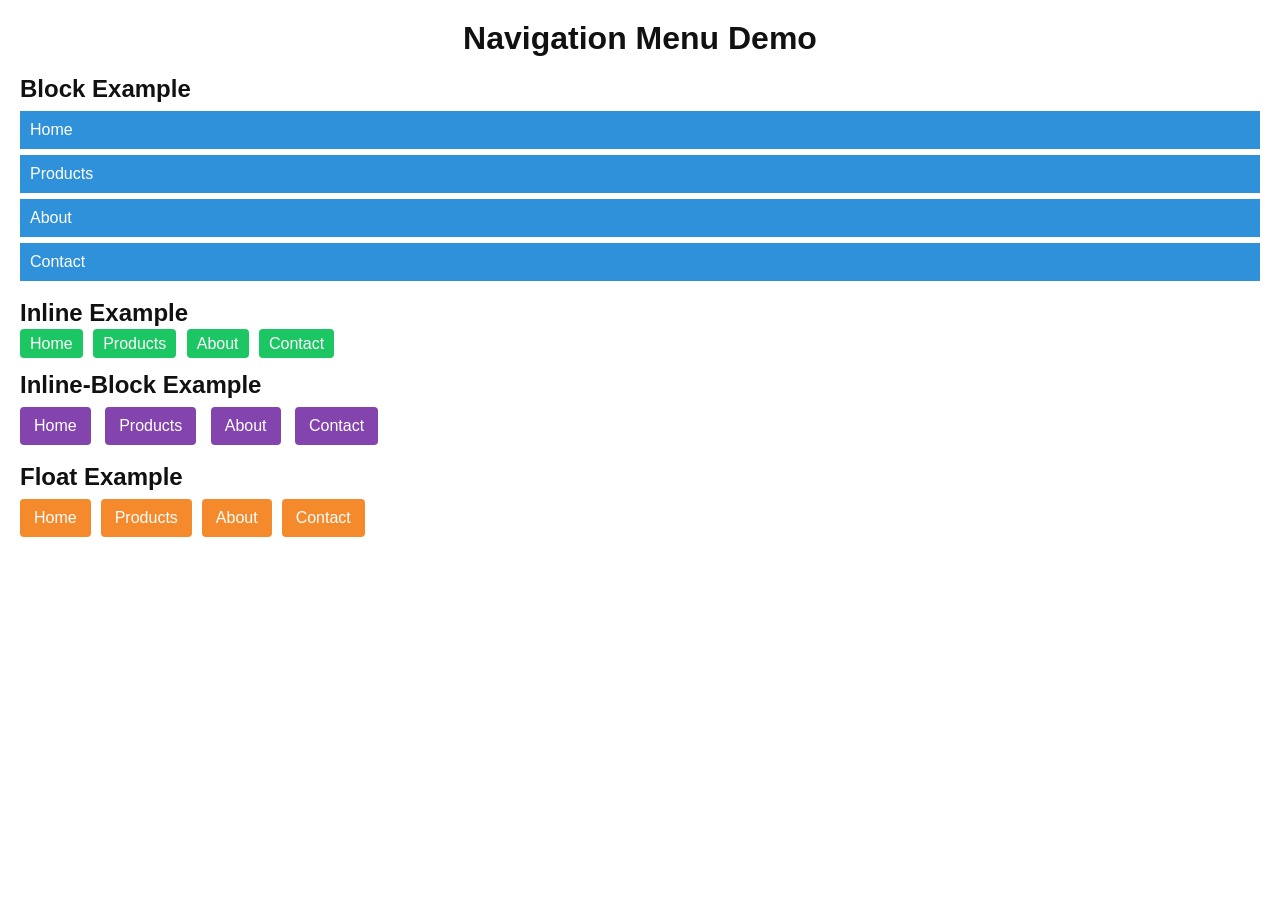
<file: Mid_term-2_0981/index.html>
<!DOCTYPE html>
<html lang="en">
<head>
  <meta charset="UTF-8">
  <meta name="viewport" content="width=device-width, initial-scale=1">
  <title>Navigation Menu Demo</title>
  <link rel="stylesheet" href="style.css">
</head>
<body>
  <h1 class="title">Navigation Menu Demo</h1>

  <h2>Block Example</h2>
  <ul class="menu-block">
    <li><a href="#">Home</a></li>
    <li><a href="#">Products</a></li>
    <li><a href="#">About</a></li>
    <li><a href="#">Contact</a></li>
  </ul>

  <h2>Inline Example</h2>
  <div class="menu-inline">
    <a href="#">Home</a>
    <a href="#">Products</a>
    <a href="#">About</a>
    <a href="#">Contact</a>
  </div>

  <h2>Inline-Block Example</h2>
  <ul class="menu-inlineblock">
    <li><a href="#">Home</a></li>
    <li><a href="#">Products</a></li>
    <li><a href="#">About</a></li>
    <li><a href="#">Contact</a></li>
  </ul>

  <h2>Float Example</h2>
  <ul class="menu-float">
    <li><a href="#">Home</a></li>
    <li><a href="#">Products</a></li>
    <li><a href="#">About</a></li>
    <li><a href="#">Contact</a></li>
  </ul>
</body>
</html>
</file>
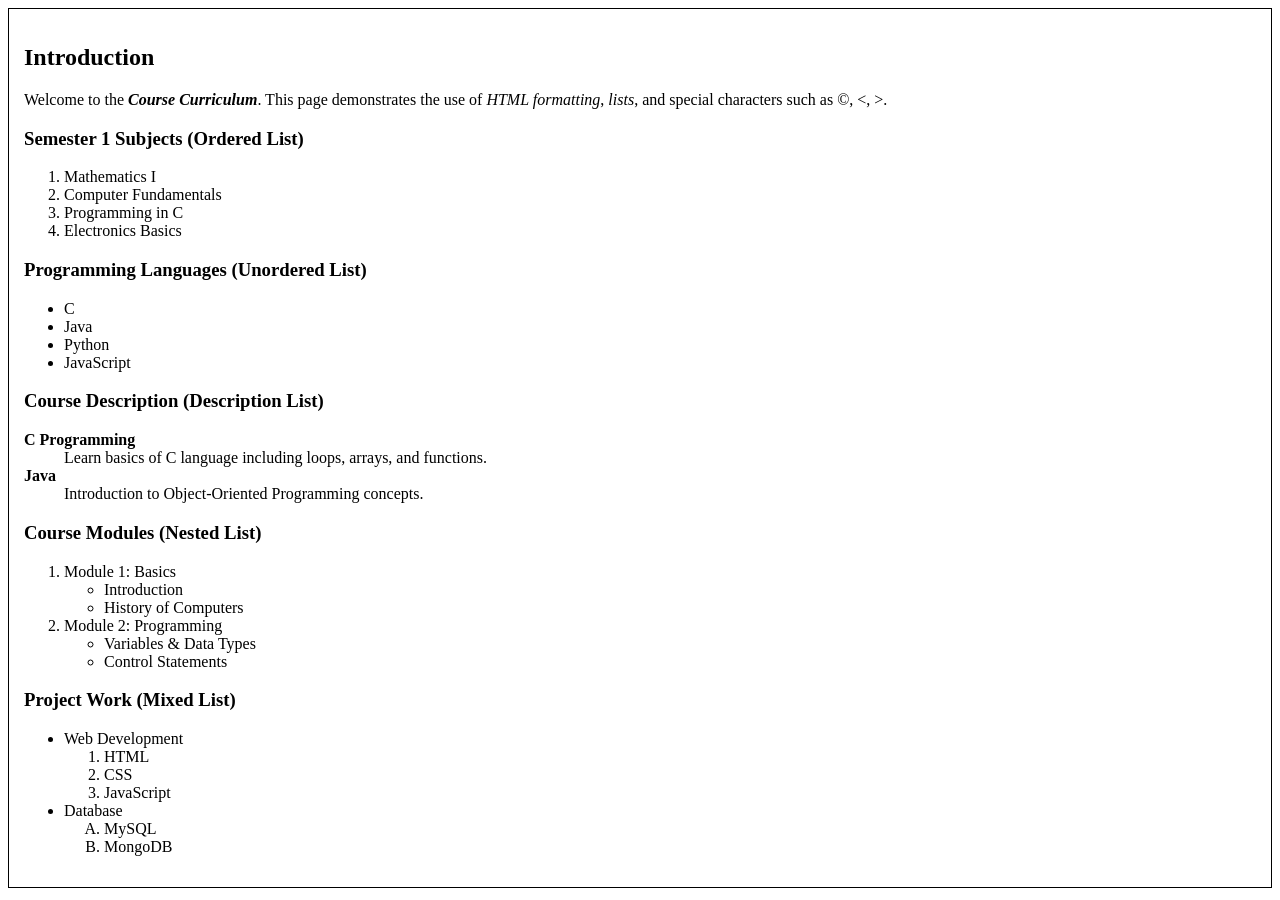
<file: Exp-1.html>
<!DOCTYPE html>
<html>
<head>
    <title>Course Curriculum</title>
</head>
<body style="border: 1px solid black; padding: 15px;">

    <h2>Introduction</h2>
    <p>
        Welcome to the <b><i>Course Curriculum</i></b>. 
        This page demonstrates the use of <i>HTML formatting</i>, 
        <i>lists</i>, and special characters such as &copy;, &lt;, &gt;.
    </p>

    <h3>Semester 1 Subjects (Ordered List)</h3>
    <ol>
        <li>Mathematics I</li>
        <li>Computer Fundamentals</li>
        <li>Programming in C</li>
        <li>Electronics Basics</li>
    </ol>

    <h3>Programming Languages (Unordered List)</h3>
    <ul>
        <li>C</li>
        <li>Java</li>
        <li>Python</li>
        <li>JavaScript</li>
    </ul>

    <h3>Course Description (Description List)</h3>
    <dl>
        <dt><b>C Programming</b></dt>
        <dd>Learn basics of C language including loops, arrays, and functions.</dd>
        <dt><b>Java</b></dt>
        <dd>Introduction to Object-Oriented Programming concepts.</dd>
    </dl>

    <h3>Course Modules (Nested List)</h3>
    <ol>
        <li>Module 1: Basics
            <ul>
                <li>Introduction</li>
                <li>History of Computers</li>
            </ul>
        </li>
        <li>Module 2: Programming
            <ul>
                <li>Variables &amp; Data Types</li>
                <li>Control Statements</li>
            </ul>
        </li>
    </ol>

    <h3>Project Work (Mixed List)</h3>
    <ul>
        <li>Web Development
            <ol>
                <li>HTML</li>
                <li>CSS</li>
                <li>JavaScript</li>
            </ol>
        </li>
        <li>Database
            <ol type="A">
                <li>MySQL</li>
                <li>MongoDB</li>
            </ol>
        </li>
    </ul>

</body>
</html>
</file>
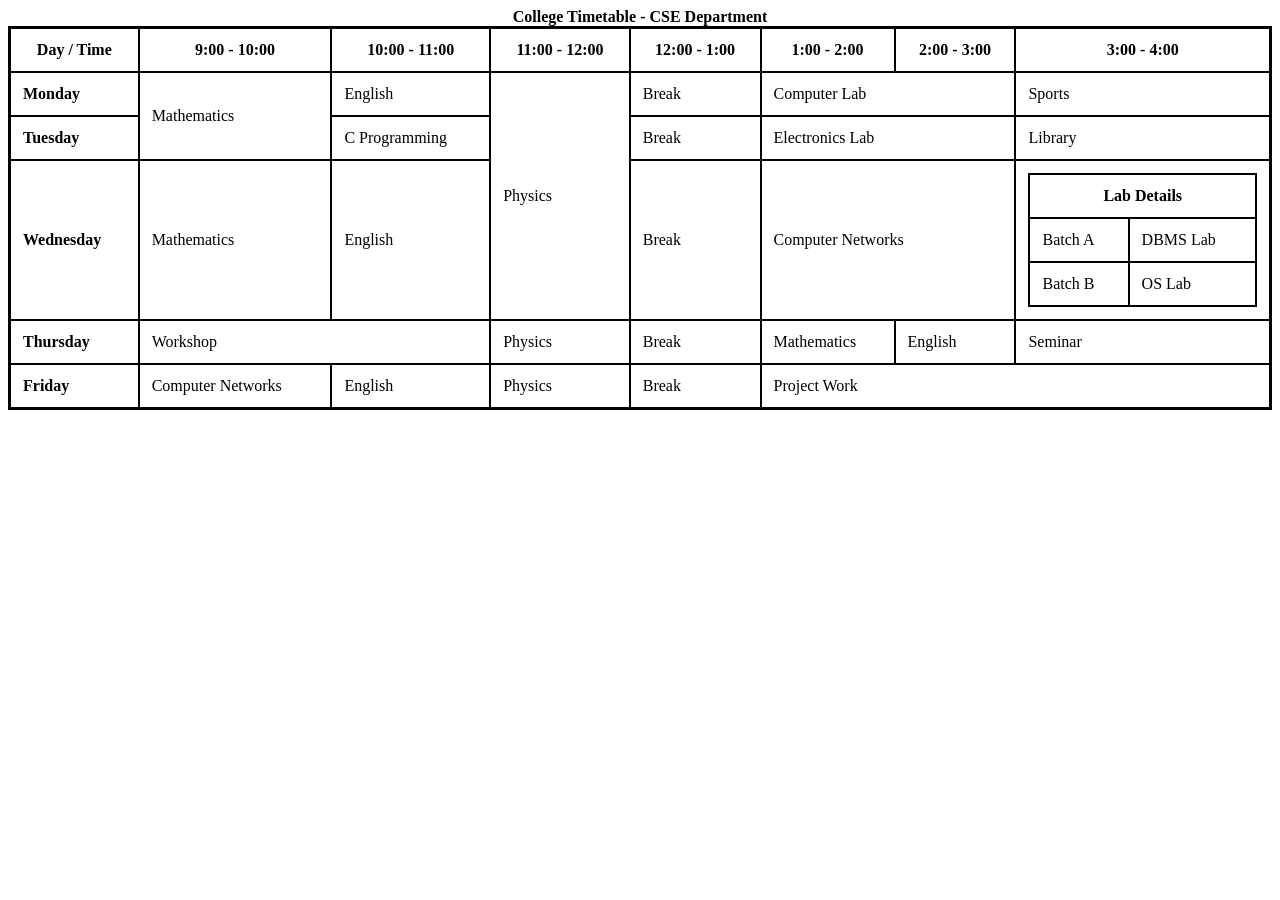
<file: Exp-3.html>
<!DOCTYPE html>
<html lang="en">
<head>
  <meta charset="UTF-8">
  <meta name="viewport" content="width=device-width, initial-scale=1.0">
  <title>College Timetable - CSE Department</title>
</head>
<body> 
<table border="2" cellpadding="12" cellspacing="0" width="100%" align="center" bordercolor="black">
    <caption><b>College Timetable - CSE Department</b></caption>
    <tr>
      <th>Day / Time</th>
      <th>9:00 - 10:00</th>
      <th>10:00 - 11:00</th>
      <th>11:00 - 12:00</th>
      <th>12:00 - 1:00</th>
      <th>1:00 - 2:00</th>
      <th>2:00 - 3:00</th>
      <th>3:00 - 4:00</th>
    </tr>

    <tr>
      <td><b>Monday</b></td>
      <td rowspan="2">Mathematics</td>
      <td>English</td>
      <td rowspan="3">Physics</td>
      <td>Break</td>
      <td colspan="2">Computer Lab</td>
      <td>Sports</td>
    </tr>

    <tr>
      <td><b>Tuesday</b></td>
      
      <td>C Programming</td>
      
      <td>Break</td>
      <td colspan="2">Electronics Lab</td>
      <td>Library</td>
    </tr>

    <tr>
      <td><b>Wednesday</b></td>
      <td>Mathematics</td>
      <td>English</td>
      <td>Break</td>
      <td colspan="2">Computer Networks</td>
      <td>
        <table border="1" cellpadding="12" cellspacing="0" width="100%" align="center" bordercolor="black">
          <tr><th colspan="2">Lab Details</th></tr>
          <tr><td>Batch A</td><td>DBMS Lab</td></tr>
          <tr><td>Batch B</td><td>OS Lab</td></tr>
        </table>
      </td>
    </tr>

    <tr>
      <td><b>Thursday</b></td>
      <td colspan="2">Workshop</td>
      <td>Physics</td>
      <td>Break</td>
      <td>Mathematics</td>
      <td>English</td>
      <td>Seminar</td>
    </tr>

    <tr>
      <td><b>Friday</b></td>
      <td>Computer Networks</td>
      <td>English</td>
      <td>Physics</td>
      <td>Break</td>
      <td colspan="3">Project Work</td>
    </tr>
  </table>

</body>
</html>
</file>
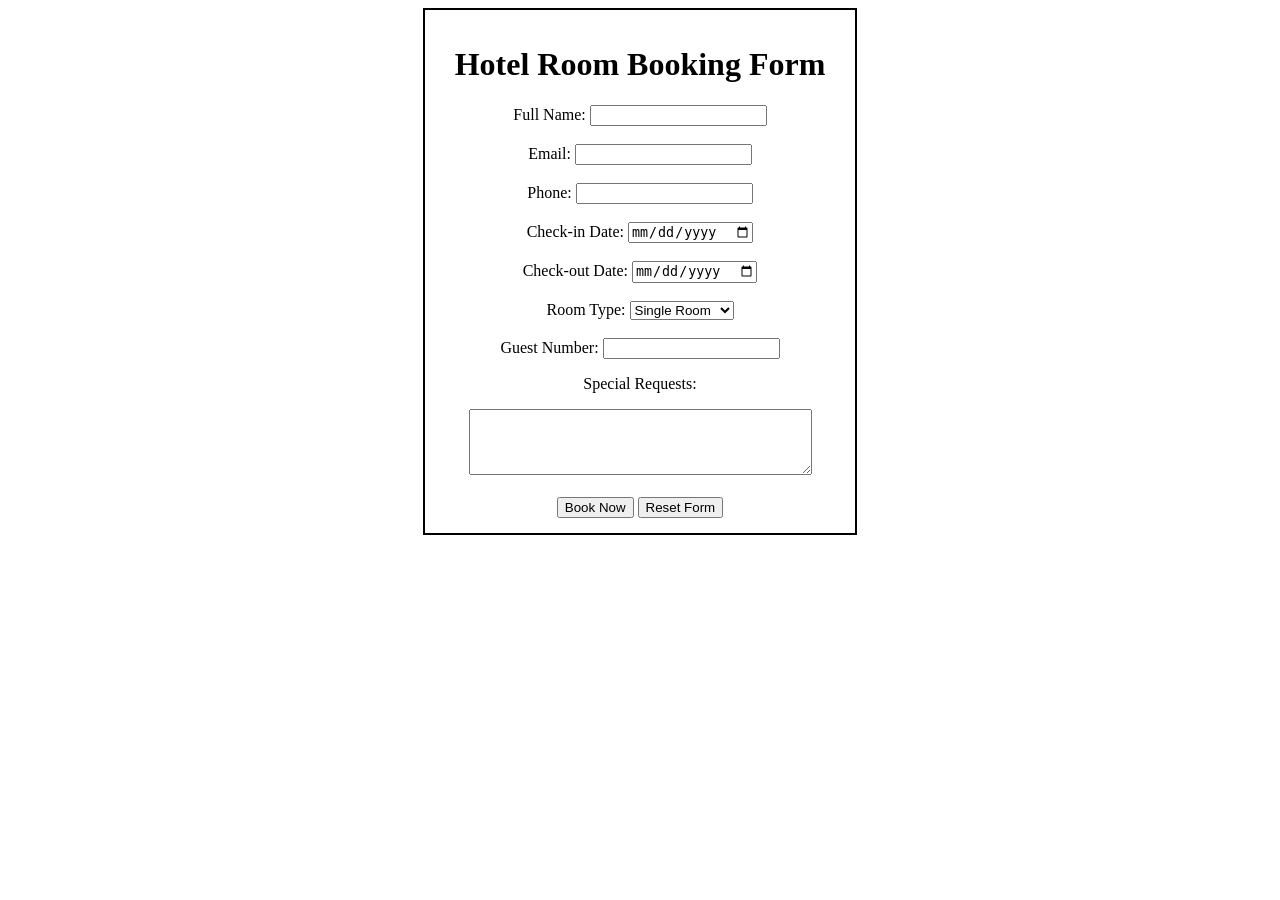
<file: Exp-4.html>
<!DOCTYPE html>
<head>
    <meta charset="UTF-8">
  <meta name="viewport" content="width=device-width, initial-scale=1.0">
  <title>Hotel Room Booking Form</title>
</head> <center>
<body>
    <form> <fieldset style="border: 2px solid black; width: 400px; padding: 15px;">
        <h1>Hotel Room Booking Form</h1> 

    <lable display="inline-block">Full Name:<lable> 
        <input type="text" > <br> <br>
    <lable display="inline-block">Email:</lable>
       <input type="email" > <br> <br>
    <lable display="inline-block">Phone:<lable> 
                <input type="tel" > <br><br>
    <lable display="inline-block">Check-in Date:<lable> 
                <input type="date" > <br> <br>
    <lable display="inline-block">Check-out Date:<lable>  
        <input type="date" > <br><br>
    <label for="room">Room Type:</label>
                            <select name=" Single Room" id="room">
                                <option>Single Room</option>
                                <option>Double Room</option>
                                <option>Dulex Room</option>
                                <option>Sweet</option>
                            </select> <br> <br>
     <label>Guest Number:</label> <input type="number" >

      <p aling="center"> Special Requests:</p>
      <textarea rows="4" cols="40"></textarea> <br> <br>

      <input type="submit" value="Book Now">
      <input type="reset" value="Reset Form"> </center>
    </form>
    
</body>
</file>
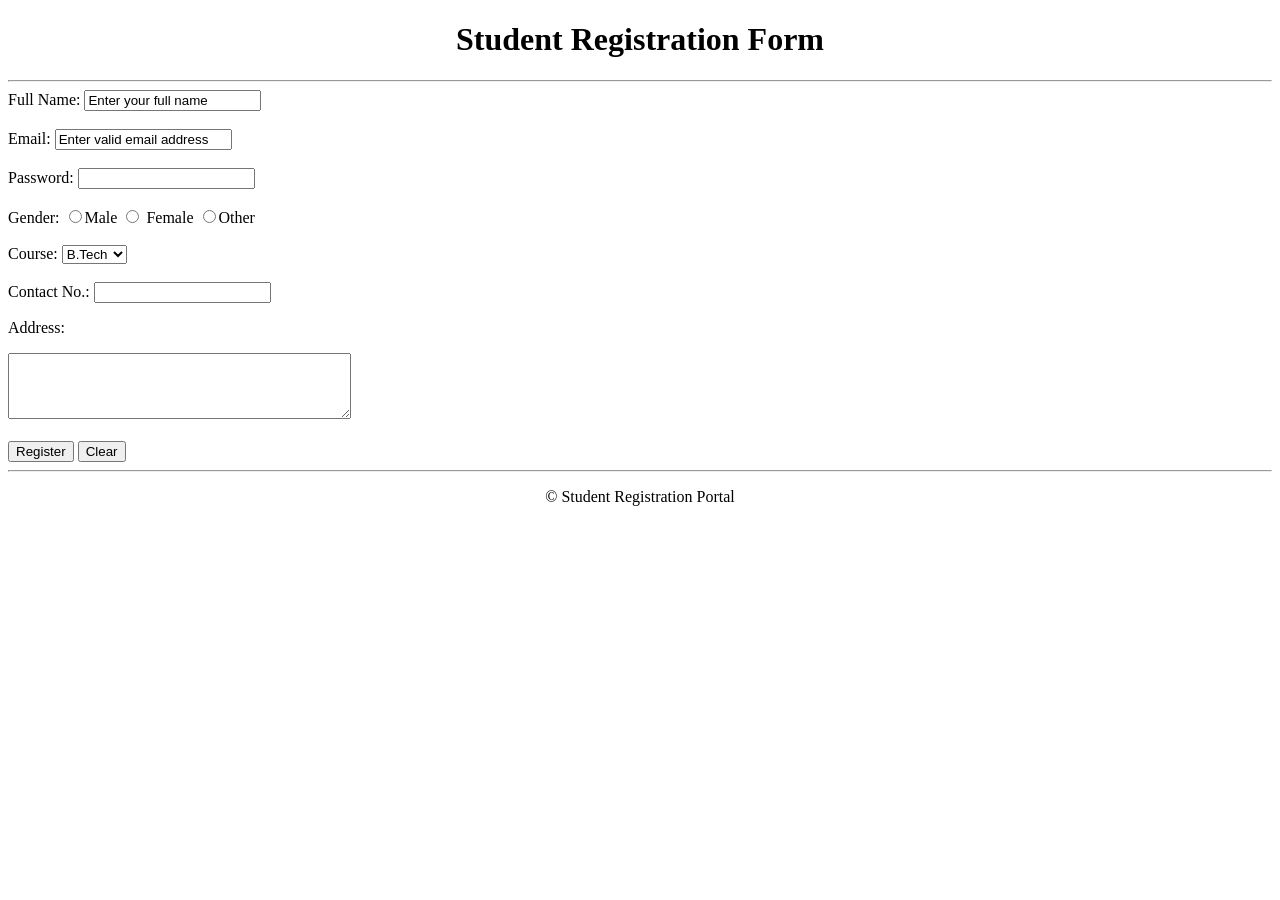
<file: Exp-5.html>
<!DOCTYPE html>
<head>
    <meta charset="UTF-8">
  <meta name="viewport" content="width=device-width, initial-scale=1.0">
  <title>Student Registration Form</title>
</head> <center>
<body>
    <form></form>
        <h1>Student Registration Form</h1> </center> <hr/>

    <lable display="inline-block">Full Name:<lable> 
        <input type="text" value="Enter your full name" > <br> <br>
    <lable display="inline-block">Email:</lable>
       <input type="email" value="Enter valid email address"> <br> <br>
    <lable display="inline-block">Password:<lable> 
                <input type="password" > <br><br>
    <lable display="inline-block">Gender:</lable> 
                <input type="radio" value="Male" ><lable display="inline-block">Male</lable> 
                <input type="radio" value="Female" > <lable display="inline-block">Female</lable> 
                <input type="radio" value="Other" ><lable display="inline-block">Other</lable>  <br><br>
    <label>Course:</label>
                            <select name="--Selet Course--" id="room">
                                <option>B.Tech</option>
                                <option>M.Tech</option>
                                <option>BBA</option>
                                <option>MBA</option>
                            </select> <br> <br>
     <label>Contact No.:</label> <input type="tel" >

      <p> Address:</p>
      <textarea value="Enter your address" rows="4" cols="40"></textarea> <br> <br>

      <input type="submit" value="Register">
      <input type="reset" value="Clear"> 
    </form>
    <hr/>
    <center><p>&copy; Student Registration Portal</p></center>
</body>
</file>
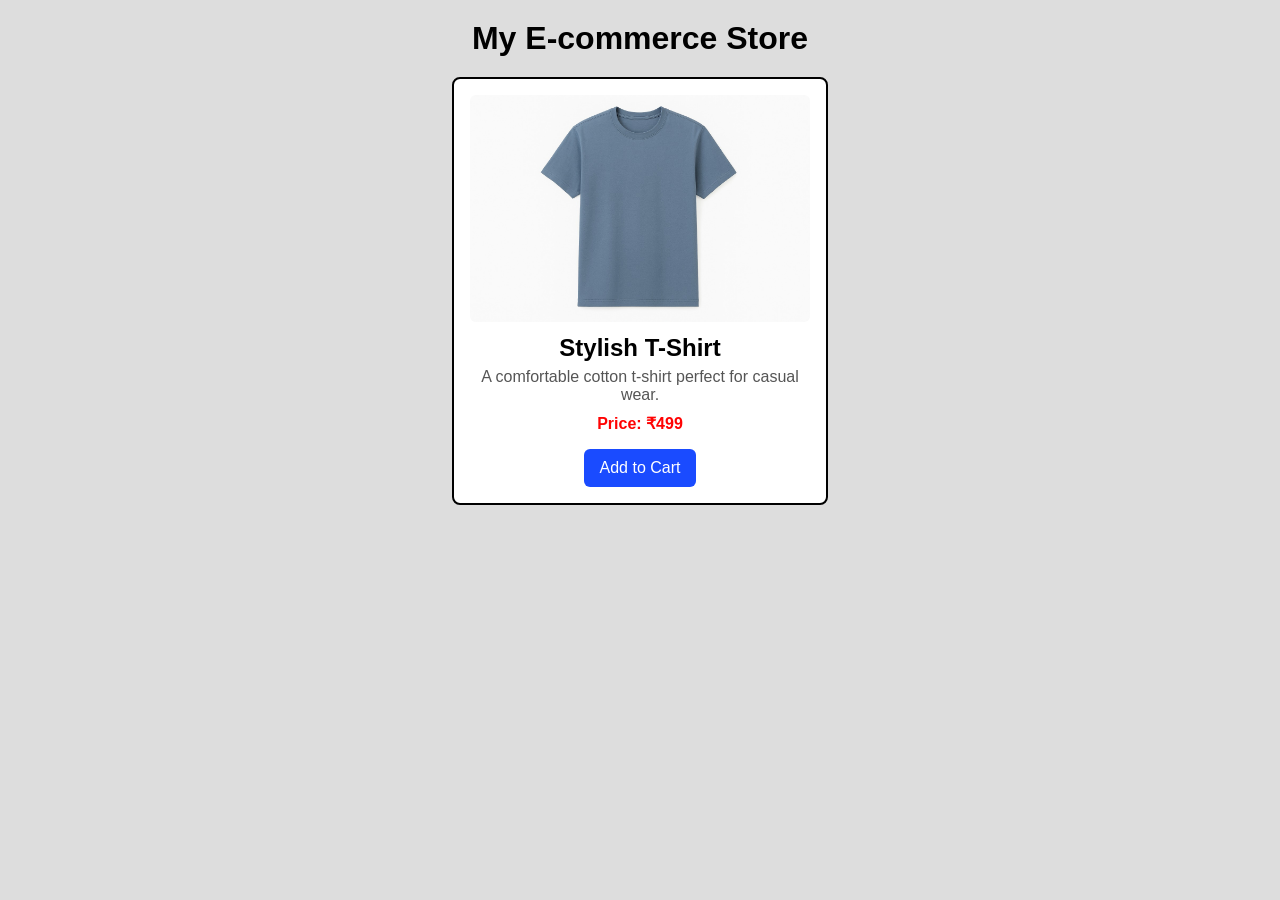
<file: Exp-6.html>
<!DOCTYPE html>
<html lang="en">
<head>
  <meta charset="UTF-8" />
  <meta name="viewport" content="width=device-width, initial-scale=1" />
  <title>My E-commerce Store</title>
  <link rel="stylesheet" href="style_exp-6.css" />
</head>
<body> <center>
  <h1 class="title">My E-commerce Store</h1>

  <div class="card">
    <img class="product-img" src="tshirt_img.jpg" alt="Blue cotton t-shirt">
    <h2 class="name">Stylish T-Shirt</h2>
    <p class="desc">A comfortable cotton t-shirt perfect for casual wear.</p>
    <p class="price"><span>Price: ₹499</span></p>
    <a class="btn" href="#">Add to Cart</a>
  </div></center>
</body>
</html>
</file>
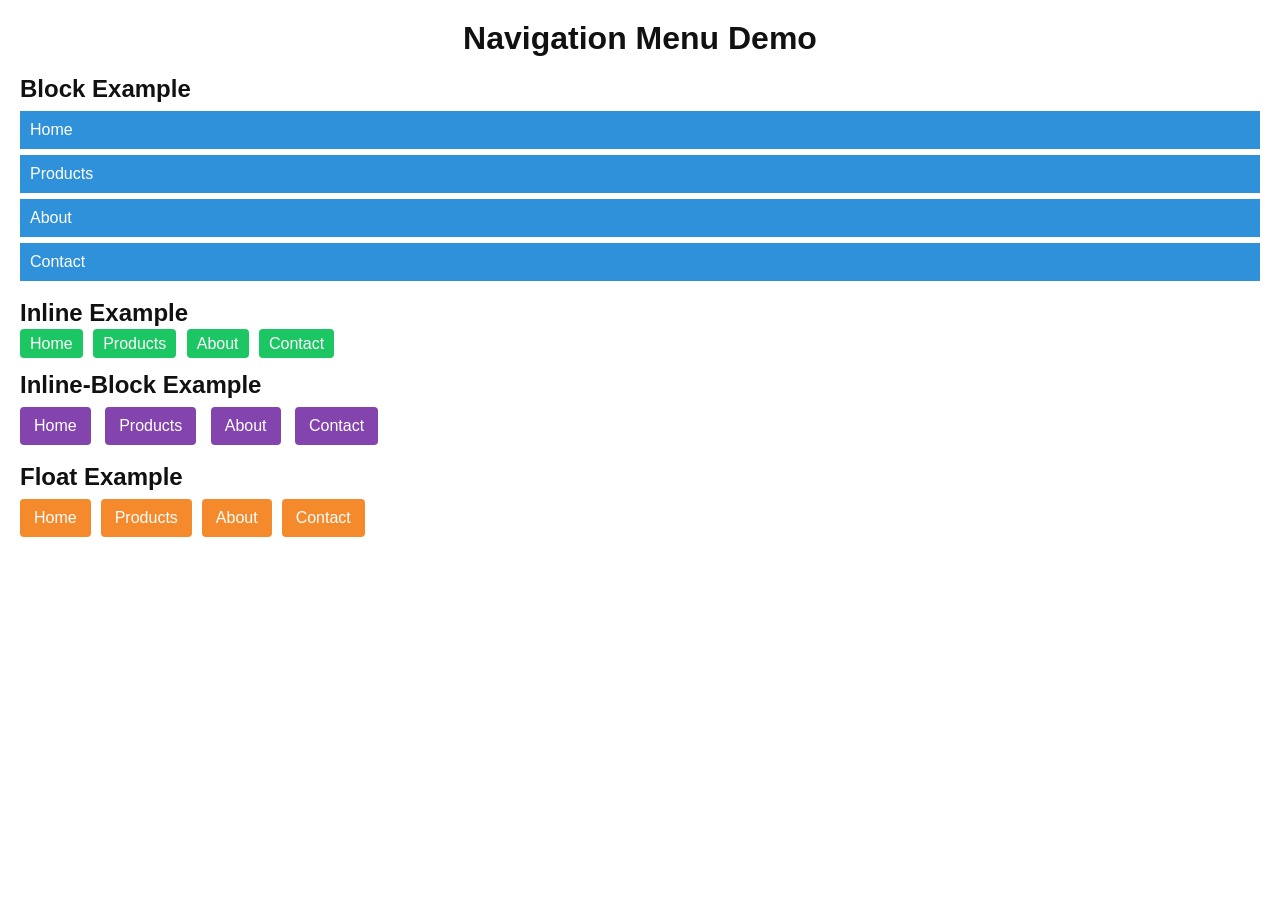
<file: Exp-7.html>
<!DOCTYPE html>
<html lang="en">
<head>
  <meta charset="UTF-8">
  <meta name="viewport" content="width=device-width, initial-scale=1">
  <title>Navigation Menu Demo</title>
  <link rel="stylesheet" href="style_exp-7.css">
</head>
<body>
  <h1 class="title">Navigation Menu Demo</h1>

  <h2>Block Example</h2>
  <ul class="menu-block">
    <li><a href="#">Home</a></li>
    <li><a href="#">Products</a></li>
    <li><a href="#">About</a></li>
    <li><a href="#">Contact</a></li>
  </ul>

  <h2>Inline Example</h2>
  <div class="menu-inline">
    <a href="#">Home</a>
    <a href="#">Products</a>
    <a href="#">About</a>
    <a href="#">Contact</a>
  </div>

  <h2>Inline-Block Example</h2>
  <ul class="menu-inlineblock">
    <li><a href="#">Home</a></li>
    <li><a href="#">Products</a></li>
    <li><a href="#">About</a></li>
    <li><a href="#">Contact</a></li>
  </ul>

  <h2>Float Example</h2>
  <ul class="menu-float">
    <li><a href="#">Home</a></li>
    <li><a href="#">Products</a></li>
    <li><a href="#">About</a></li>
    <li><a href="#">Contact</a></li>
  </ul>
</body>
</html>
</file>
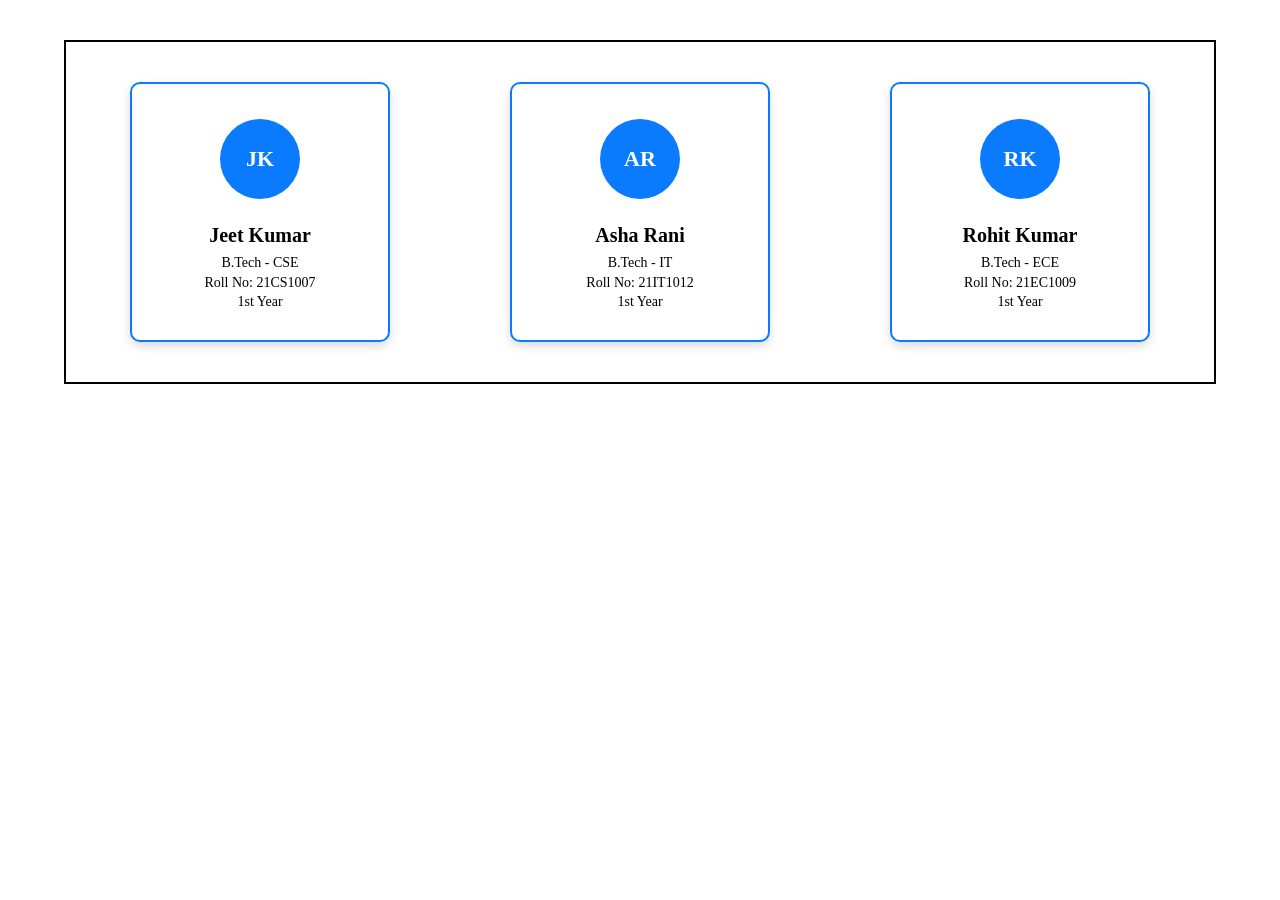
<file: Exp-8.html>
<!DOCTYPE html>
<html lang="en">
<head>
  <meta charset="UTF-8">
  <title>Student Profile Cards</title>
  <link rel="stylesheet" href="style_exp-8.css">
</head>
<body>


<div class="wrapper">
  <div class="card-container">
   
    <div class="card">
      <div class="avatar">JK</div>
      <div class="name">Jeet Kumar</div>
      <div class="info">
        B.Tech - CSE<br>
        Roll No: 21CS1007<br>
        1st Year
      </div>
    </div>

    
    <div class="card">
      <div class="avatar">AR</div>
      <div class="name">Asha Rani</div>
      <div class="info">
        B.Tech - IT<br>
        Roll No: 21IT1012<br>
        1st Year
      </div>
    </div>

    
    <div class="card">
      <div class="avatar">RK</div>
      <div class="name">Rohit Kumar</div>
      <div class="info">
        B.Tech - ECE<br>
        Roll No: 21EC1009<br>
        1st Year
      </div>
    </div>
  </div>
</div>
</div>
</body>
</html>
</file>
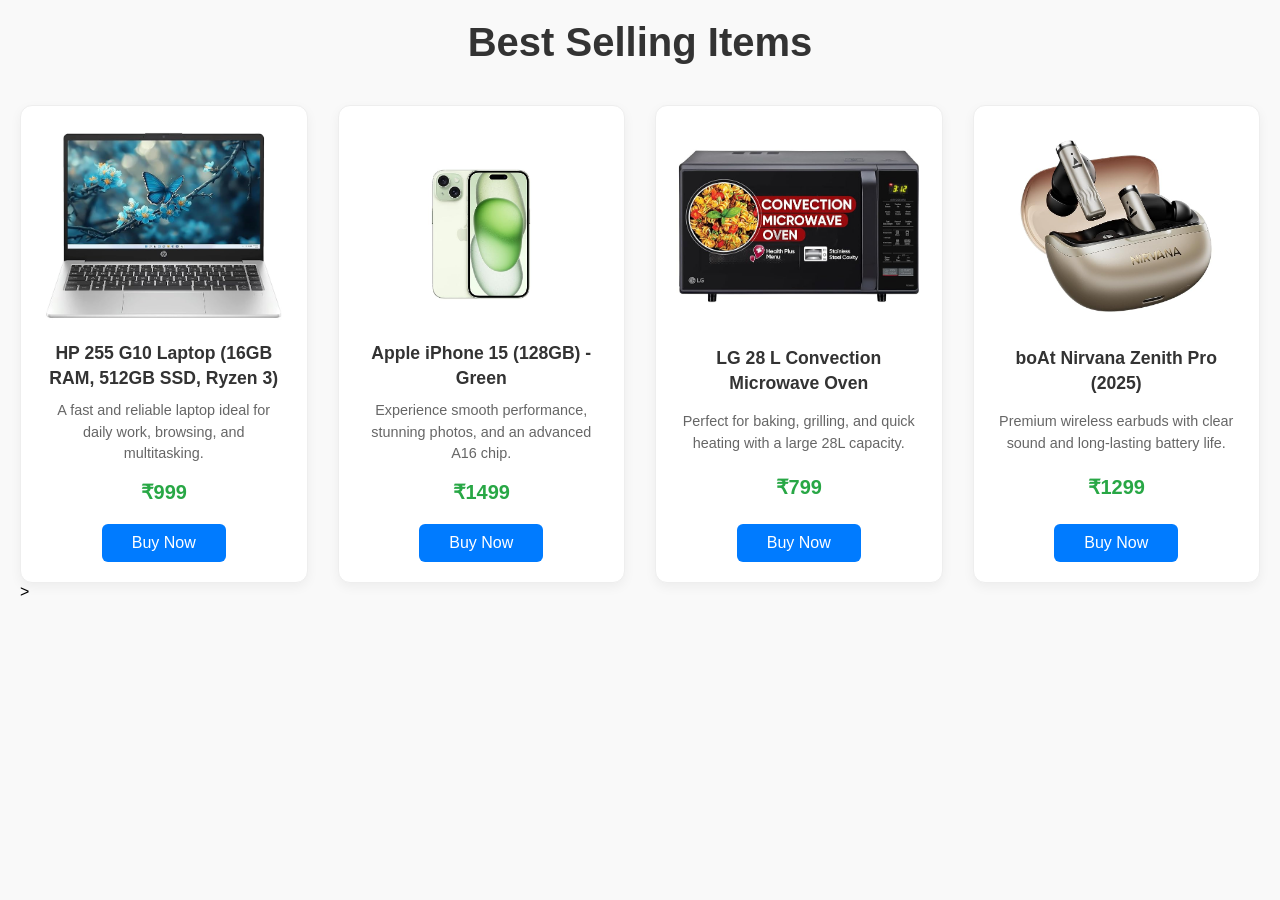
<file: Exp-9/Exp-9.html>
<!DOCTYPE html>
<html lang="en">
<head>
    <meta charset="UTF-8">
    <meta name="viewport" content="width=device-width, initial-scale=1.0">
    <title>Responsive Product Grid</title>
    <link rel="stylesheet" href="style_exp-9.css">
</head>
<body>

    <h1 class="section-title">Best Selling Items</h1>

    <div class="product-grid">
        
        <div class="product-card">
            <img src="img2.jpg" alt="HP Laptop" class="product-image">
            <h3 class="product-title">HP 255 G10 Laptop (16GB RAM, 512GB SSD, Ryzen 3)</h3>
            <p class="product-desc">A fast and reliable laptop ideal for daily work, browsing, and multitasking.</p>
            <div class="product-price">₹999</div>
            <button class="buy-btn">Buy Now</button>
        </div>

        <div class="product-card">
            <img src="img3.jpg" alt="iPhone 15" class="product-image">
            <h3 class="product-title">Apple iPhone 15 (128GB) - Green</h3>
            <p class="product-desc">Experience smooth performance, stunning photos, and an advanced A16 chip.</p>
            <div class="product-price">₹1499</div>
            <button class="buy-btn">Buy Now</button>
        </div>

        <div class="product-card">
            <img src="img1.jpg" alt="Microwave Oven" class="product-image">
            <h3 class="product-title">LG 28 L Convection Microwave Oven</h3>
            <p class="product-desc">Perfect for baking, grilling, and quick heating with a large 28L capacity.</p>
            <div class="product-price">₹799</div>
            <button class="buy-btn">Buy Now</button>
        </div>

        <div class="product-card">
            <img src="img4.jpg" alt="boAt Earbuds" class="product-image">
            <h3 class="product-title">boAt Nirvana Zenith Pro (2025)</h3>
            <p class="product-desc">Premium wireless earbuds with clear sound and long-lasting battery life.</p>
            <div class="product-price">₹1299</div>
            <button class="buy-btn">Buy Now</button>
        </div>

    </div>

</body>
</html>>
</file>
<file: Mid_term-2_0981/style.css>
body{
  font-family: Arial, sans-serif;
  margin: 20px;
  background: #ffffff;
  color: #111;
}

.title{
  text-align: center;
  margin: 0 0 16px;
}

ul{ margin: 0 0 16px; padding: 0; list-style: none; }

h2{ margin: 18px 0 8px; }

.menu-block li{
  background: #2f91d9;
  margin: 6px 0;
}
.menu-block a{
  display: block;            
  color: #fff;
  text-decoration: none;
  padding: 10px;
}

.menu-inline a{
  display: inline;          
  background: #1cc663;
  color: #fff;
  text-decoration: none;
  padding: 6px 10px;
  margin-right: 6px;
  border-radius: 4px;
}

.menu-inlineblock li{
  display: inline-block;     
  margin-right: 10px;
  background: #8344ad;
  border-radius: 4px;
}

.menu-inlineblock a{
  display: inline-block;
  color: #fff;
  text-decoration: none;
  padding: 10px 14px;
}

.menu-float:after{          
  content: "";
  display: table;
  clear: both;
}

.menu-float li{
  float: left;             
  margin-right: 10px;
  background: #f58a2c;
  border-radius: 4px;
}

.menu-float a{
  display: block;
  color: #fff;
  text-decoration: none;
  padding: 10px 14px;
}
</file>
<file: style_exp-6.css>
body{
  font-family: Arial, sans-serif;
  background:#ddd;
  margin:0;
  align-items: center;
}

.title{
  text-align:center;
  margin:20px 0;
}


.card{
  width: 340px;
  margin: 10px auto 40px;
  background:#fff;
  border: 2px solid #000;   
  border-radius: 8px;
  padding: 16px;
}


.product-img{
  width:100%;
  height:auto;
  border-radius:6px;
  display:block;
}

.name{ margin:12px 0 6px; }
.desc{ color:#555; margin:0 0 10px; }
.price{
  font-weight:bold;
  margin:0 0 16px;
}
.price span{ color:#ff0303; }

.btn{
  display:inline-block;
  padding:10px 16px;
  background:#1a4bff;
  color:#fff;
  text-decoration:none;
  border-radius:6px;
}

.btn:hover{
  background:#153fcc; 
  color:#fff;
}
</file>
<file: style_exp-7.css>
body{
  font-family: Arial, sans-serif;
  margin: 20px;
  background: #ffffff;
  color: #111;
}

.title{
  text-align: center;
  margin: 0 0 16px;
}

ul{ margin: 0 0 16px; padding: 0; list-style: none; }

h2{ margin: 18px 0 8px; }

.menu-block li{
  background: #2f91d9;
  margin: 6px 0;
}
.menu-block a{
  display: block;            
  color: #fff;
  text-decoration: none;
  padding: 10px;
}

.menu-inline a{
  display: inline;          
  background: #1cc663;
  color: #fff;
  text-decoration: none;
  padding: 6px 10px;
  margin-right: 6px;
  border-radius: 4px;
}

.menu-inlineblock li{
  display: inline-block;     
  margin-right: 10px;
  background: #8344ad;
  border-radius: 4px;
}

.menu-inlineblock a{
  display: inline-block;
  color: #fff;
  text-decoration: none;
  padding: 10px 14px;
}

.menu-float:after{          
  content: "";
  display: table;
  clear: both;
}

.menu-float li{
  float: left;             
  margin-right: 10px;
  background: #f58a2c;
  border-radius: 4px;
}

.menu-float a{
  display: block;
  color: #fff;
  text-decoration: none;
  padding: 10px 14px;
}
</file>
<file: style_exp-8.css>
*{
      margin: 0;
      padding: 0;
      box-sizing: border-box;
      font-family: "Times New Roman", serif;
    }

    body{
      background:#ffffff;
    }

    
    .wrapper{
      width: 90%;
      margin: 40px auto;
      border: 2px solid #000;
      padding: 40px 20px;

    
      display:flex;
      justify-content:center;   
      align-items:center;       
    }

    /* Flex container for cards */
    .card-container{
      display:flex;
      flex-direction:row;       
      justify-content:space-around;
      align-items:center;
      gap:40px;
      width:100%;
      max-width:1100px;
      flex-wrap:wrap;           
    }

    .card{
      width:260px;
      height:260px;
      border-radius:10px;
      border:2px solid #0a7bff;
      box-shadow:0 4px 10px rgba(0,0,0,0.15);
      background:#fff;

      display:flex;
      flex-direction:column;   
      align-items:center;       
      justify-content:flex-start;
      padding-top:35px;
      text-align:center;
    }

    .avatar{
      width:80px;
      height:80px;
      border-radius:50%;
      background:#0a7bff;
      color:#fff;
      display:flex;
      align-items:center;
      justify-content:center;
      font-weight:700;
      font-size:22px;
      margin-bottom:25px;
    }

    .name{
      font-weight:700;
      font-size:20px;
      margin-bottom:6px;
    }

    .info{
      font-size:14px;
      line-height:1.4;
    }
</file>
<file: Exp-9/style_exp-9.css>
* {
  box-sizing: border-box;
  margin: 0;
  padding: 0;
  font-family: "Segoe UI", Tahoma, Geneva, Verdana, sans-serif;
}

body {
  background-color: #f9f9f9;
  padding: 20px;
}


.section-title {
  text-align: center;
  color: #333;
  margin-bottom: 40px;
  font-size: 2.5rem;
  font-weight: 700;
}


.product-grid {
  display: grid;
  grid-template-columns: repeat(4, 1fr);
  gap: 30px;
  max-width: 1400px;
  margin: 0 auto;
}


.product-card {
  background-color: #ffffff;
  border-radius: 12px;
  padding: 20px;
  text-align: center;
  box-shadow: 0 4px 12px rgba(0, 0, 0, 0.05);
  transition: transform 0.3s ease, box-shadow 0.3s ease;
  display: flex;
  flex-direction: column;
  justify-content: space-between;
  align-items: center;
  border: 1px solid #eee;
}

.product-card:hover {
  transform: translateY(-5px);
  box-shadow: 0 8px 20px rgba(0, 0, 0, 0.1);
}

.product-image {
  width: 100%;
  height: 200px;
  object-fit: contain;
  margin-bottom: 15px;
}

.product-title {
  font-size: 1.1rem;
  font-weight: 700;
  color: #333;
  margin-bottom: 10px;
  line-height: 1.4;
}

.product-desc {
  font-size: 0.9rem;
  color: #666;
  margin-bottom: 15px;
  line-height: 1.5;
}

.product-price {
  font-size: 1.25rem;
  color: #28a745; 
  font-weight: 700;
  margin-bottom: 20px;
}

.buy-btn {
  background-color: #007bff; 
  color: white;
  border: none;
  padding: 10px 30px;
  border-radius: 6px;
  font-size: 1rem;
  font-weight: 500;
  cursor: pointer;
  transition: background-color 0.2s;
  text-decoration: none;
}

.buy-btn:hover {
  background-color: #0056b3;
}


@media (max-width: 1024px) {
  .product-grid {
    grid-template-columns: repeat(2, 1fr); 
    gap: 20px;
  }
}

@media (max-width: 600px) {
  .product-grid {
    grid-template-columns: 1fr; 
  }

  .section-title {
    font-size: 2rem;
  }
}
</file>
